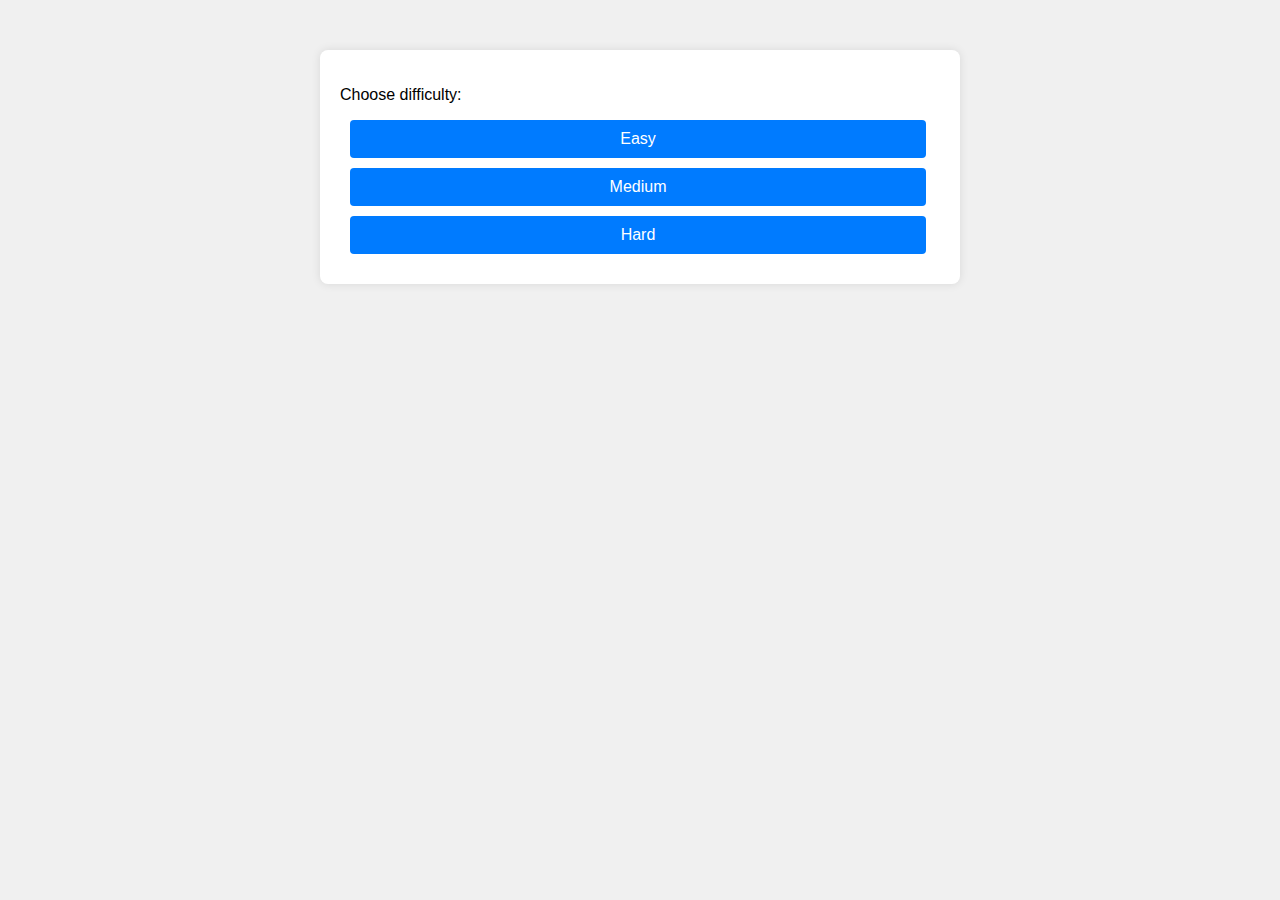
<file: index.html>
<!DOCTYPE html>
<html lang="en">
<head>
    <meta charset="UTF-8">
    <meta name="viewport" content="width=device-width, initial-scale=1.0">
    <title>Math Game</title>
    <link rel="stylesheet" href="./styles/index.css">
</head>
<body>
    
    <div class="container" id="difficulty">
        <p>Choose difficulty:</p>
        <div class="button-stack">
            <button onclick="setEasy()">Easy</button>
            <button onclick="setMedium()">Medium</button>
            <button onclick="setHard()">Hard</button>
        </div>
    </div>

    <div class="container" id="game">
        <h1>Math Game</h1>

        <div id="equation-form">
            <label for="question">Answer the equation:</label>
            <div id="question">-1 + -1 = <input type="text" id="userAnswer"></div>
            <button onclick="checkAnswer()">Check Answer</button>
        </div>
        <div id="result"></div>
        <div id="score">0</div>
    </div>

    <script src="./scripts/index.js"></script>
</body>
</html>
</file>
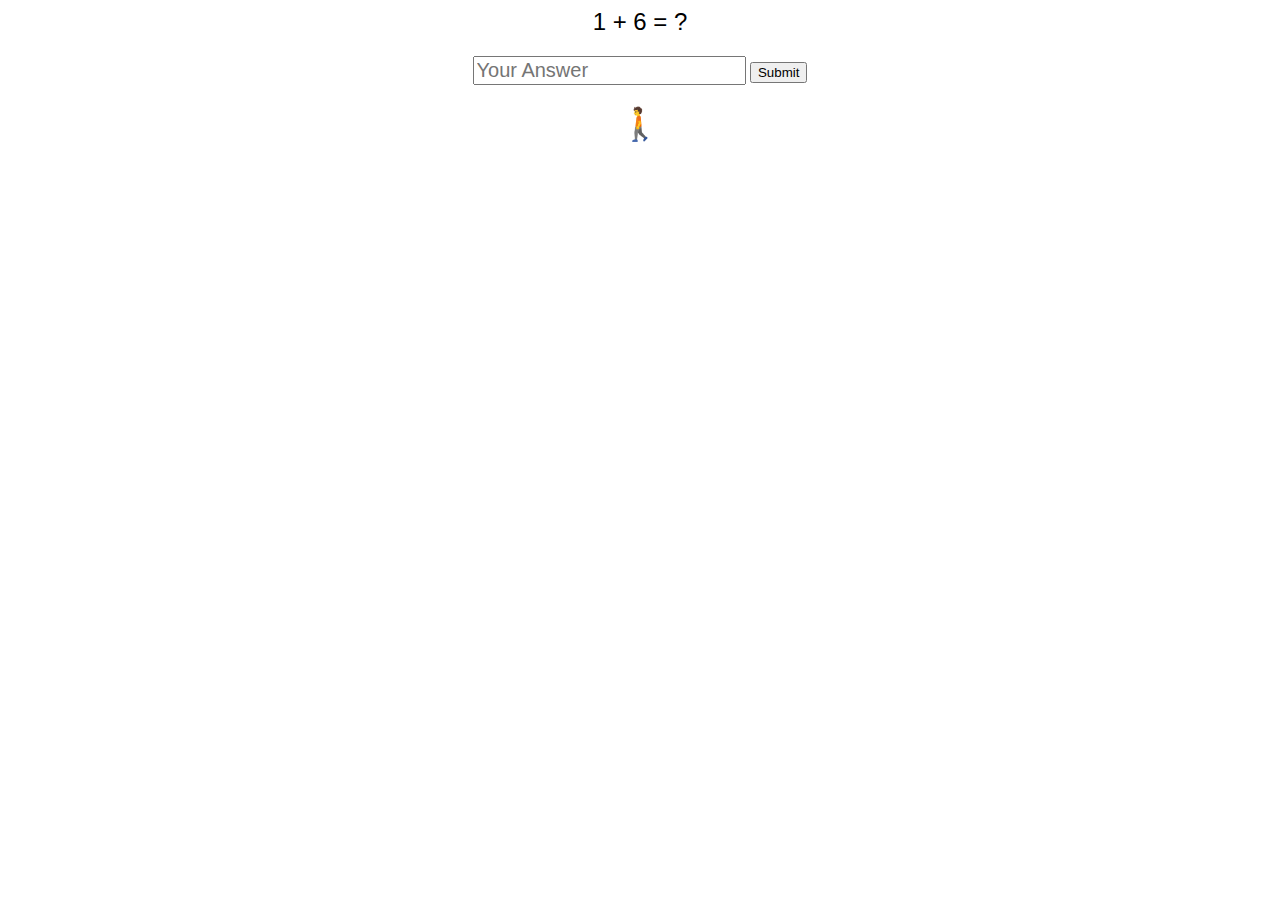
<file: test5.html>
<!DOCTYPE html>
<html lang="en">
    <head>
        <meta charset="UTF-8">
    <meta name="viewport" content="width=device-width, initial-scale=1.0">
    <title>Math Game with Character</title>
    <style>
        body {
            font-family: Arial, sans-serif;
            text-align: center;
            position: relative;
        }

        button {
            position: center;
        }

        #question {
            font-size: 24px;
            margin-bottom: 20px;
        }
        
        #answer {
            font-size: 20px;
            margin-bottom: 10px;
        }
        
        #result {
            font-size: 18px;
            margin-top: 10px;
        }
        
        #character {
            font-size: 32px;
            margin-top: 20px;
            transition: margin-top 0.3s ease;
        }
    </style>
</head>
<body>
    
    <div id="question"></div>
    <input type="text" id="answer" placeholder="Your Answer">
    <button onclick="checkAnswer()">Submit</button>
    <div id="result"></div>
    <div id="character">🚶</div>
    
    <script>
        let answer;
        let position = 0; // Initial position of the character
        let maxPosition;
        const minPosition = 0;

        function generateQuestion() {
            const num1 = Math.floor(Math.random() * 10) + 1;
            const num2 = Math.floor(Math.random() * 10) + 1;
            answer = num1 + num2;
            document.getElementById('question').innerText = `${num1} + ${num2} = ?`;
        }

        function updateCharacter() {
            const characterElement = document.getElementById('character');
            const clampedPosition = Math.min(Math.max(position, minPosition), maxPosition);

            characterElement.style.marginTop = clampedPosition + 'px';
        }

        function checkAnswer() {
            const userAnswer = parseInt(document.getElementById('answer').value);
            if (isNaN(userAnswer)) {
                document.getElementById('result').innerText = 'Please enter a valid number.';
                return;
            }

            const resultMessage = userAnswer === answer ? 'Correct!' : 'Incorrect. Try again.';

            document.getElementById('result').innerText = resultMessage;

            // Update position based on the correctness of the answer
            if (userAnswer === answer) {
                position += 50; // Move forward for a correct answer
            } else {
                position -= 50; // Move backward for an incorrect answer
            }

            // Update the character's position
            updateCharacter();

            // Display a new question after checking the answer
            generateQuestion();

            // Clear the answer input
            document.getElementById('answer').value = '';
        }

        // Resize Function
        function updateMaxPosition() {
            const screenHeight = window.innerHeight;
            const characterHeight = document.getElementById('character').offsetHeight;
            maxPosition = screenHeight - characterHeight - 20;
            updateCharacter();
        }

        // Initial setup
        generateQuestion();
        updateMaxPosition();

        // Window resized in real time
        window.addEventListener('resize', updateMaxPosition);
    </script>

</body>
</html>
</file>
<file: styles/index.css>
body {
    font-family: Arial, sans-serif;
    margin: 0;
    padding: 0;
    background-color: #f0f0f0;
}

.container {
    max-width: 600px;
    margin: 50px auto;
    padding: 20px;
    background-color: #fff;
    border-radius: 8px;
    box-shadow: 0 0 10px rgba(0, 0, 0, 0.1);
}

h1 {
    text-align: center;
}

form {
    margin-bottom: 20px;
}

label {
    display: block;
    margin-bottom: 10px;
}

#question {
    font-size: 40px;
    font-weight: bold;
    text-align: center;

}

input[type="text"] {
    width: auto;
    padding: 10px;
    margin: 10px;
    font-size: 30px;
    border: 1px solid #ccc;
    border-radius: 4px;
}

button {
    display: block;
    width: 96%;
    padding: 10px;
    margin: 10px;
    background-color: #007bff;
    color: #fff;
    font-size: 16px;
    border: none;
    border-radius: 4px;
    cursor: pointer;
    transition: background-color 0.3s ease;
}

button:hover {
    background-color: #0056b3;
}

#result {
    text-align: center;
    font-size: 20px;
    font-weight: bold;
}

#score {
    text-align: center;
    font-weight: bold;
    font-size: 25px;
}
</file>
